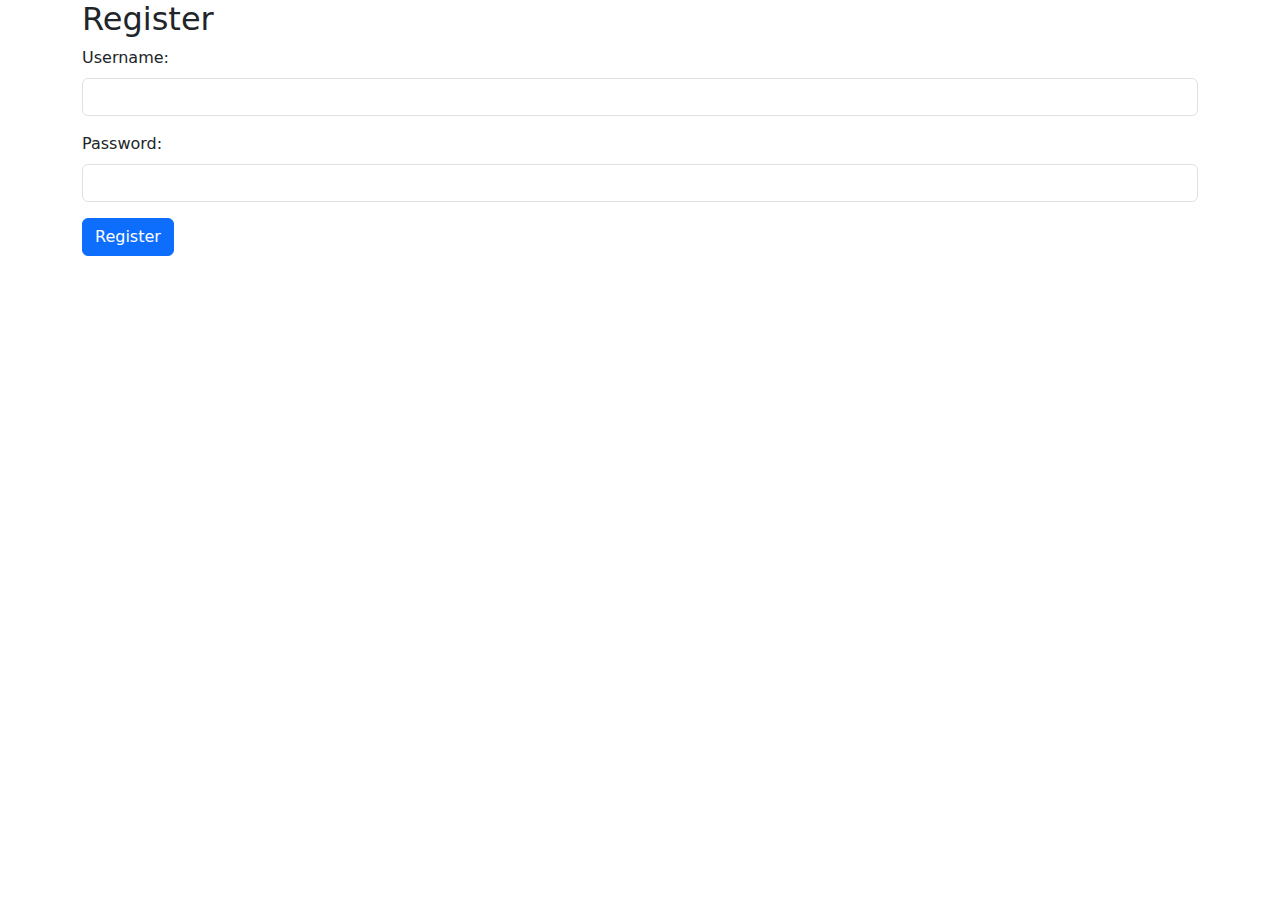
<file: Templates/register.html>
<!DOCTYPE html>
<html lang="en">
<head>
    <meta charset="UTF-8">
    <meta name="viewport" content="width=device-width, initial-scale=1.0">
    <title>Register</title>
    <link rel="stylesheet" href="https://cdn.jsdelivr.net/npm/bootstrap@5.3.0/dist/css/bootstrap.min.css">
</head>
<body>
    <div class="container">
        <h2>Register</h2>
        <form action="{{ url_for('register') }}" method="POST">
            <div class="mb-3">
                <label for="username" class="form-label">Username:</label>
                <input type="text" class="form-control" id="username" name="username" required>
            </div>
            <div class="mb-3">
                <label for="password" class="form-label">Password:</label>
                <input type="password" class="form-control" id="password" name="password" required>
            </div>
            <button type="submit" class="btn btn-primary">Register</button>
        </form>
    </div>
</body>
</html>
</file>
